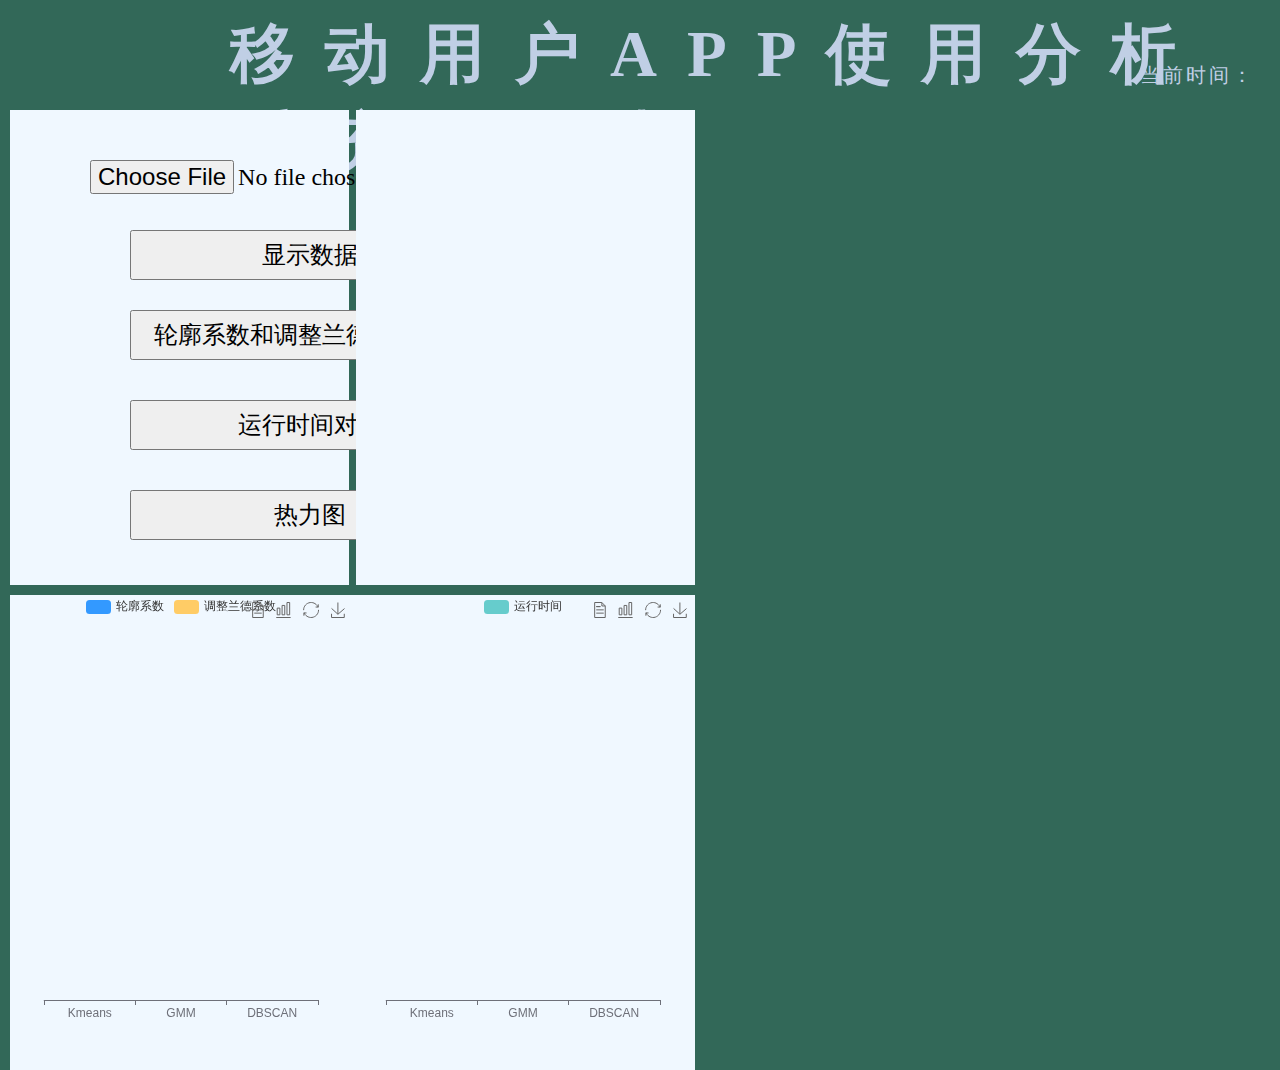
<file: mytest/static/test.html>
<!DOCTYPE html>
<html lang="en">

<head>
    <meta charset="UTF-8" />
    <meta name="viewport" content="width=device-width, initial-scale=1.0" /> 
    <link rel="stylesheet" href="../static/index.css" />
    <title>移动用户APP使用分析系统—聚类</title>
    <script src='../static/js/echarts.min.js'></script>
    <script src='../static/js/flexible.js'></script>
    <script src='../static/js/jquery.js'></script>
</head>

<body>
    <div class="head">
        <h1>移动用户APP使用分析系统—聚类</h1>
        <div class="showTime">当前时间：</div>
        <script>
        var t = null;
        t = setTimeout(time, 1000); //開始运行
        function time() {
            clearTimeout(t); //清除定时器
            dt = new Date();
            var y = dt.getFullYear();
            var mt = dt.getMonth() + 1;
            var day = dt.getDate();
            var h = dt.getHours(); //获取时
            var m = dt.getMinutes(); //获取分
            var s = dt.getSeconds(); //获取秒
            document.querySelector(".showTime").innerHTML =
            "当前时间：" +
            y +
            "年" +
            mt +
            "月" +
            day +
            "日-" +
            h +
            "时" +
            m +
            "分" +
            s +
            "秒";
            t = setTimeout(time, 1000); //设定定时器，循环运行
        }
        </script>
    </div>
    
    <div class="right">        
        <div id="output"></div>
        <table id="tab" align="center">
            <!-- <caption>表格展示模块</caption>
            <thead>
                <tr>
                    <th colspan="3">&nbsp;&nbsp;&nbsp;&nbsp;&nbsp;&nbsp;&nbsp;&nbsp;&nbsp;标题&nbsp;&nbsp;&nbsp;&nbsp;&nbsp;&nbsp;&nbsp;&nbsp;&nbsp;</th>
                </tr>
            </thead> -->
            <tbody>
                <!-- 此处可以置空，也可以加一行，作为表头行 -->
            </tbody>
            <!-- <tfoot><td>备注：</td><td colspan="2"></td></tfoot> -->
        </table>
    </div>
    <div class="left">
        <div class="top">
            <div class="top-left">
                <form action="/" method="post" enctype="multipart/form-data">
                    <input type="file" name="upload"  class="inp" onchange='openFile(event)' >
                </form>                
                <input type="submit" value="显示数据"  onclick='revere()' class="revere">                
                <input class="btn1" type="submit" onclick='click1()' value="轮廓系数和调整兰德系数对比">
                <input class="btn2" type="submit" onclick='click2()' value="运行时间对比">
                <input class="btn3" type="submit" onclick='click3()' value="热力图">
                
            </div>
            <div class="top-right">
                
            </div>
        </div>
        <div class="bottom">
            <div class="chart"></div>
            <div class="chart1"></div>
            
        </div>
    </div>
    <script type="text/javascript">
    
    	function addtr(row_index,row_element_arr){
            var tab=document.getElementById('tab');
            if(row_index%2==0)
            {
            	var html="<tr style='background: #C0C0C0'>";
            }
            else
            {
            	var html="<tr style='background: #fff'>";
            }
            var i;
            for(i=0;i<row_element_arr.length;i++)
            {

                html+='<td>'+String(row_element_arr[i])+'</td>';
            }
            html+="</td></tr>";
            tab.innerHTML+=html;
        }
        var openFile = function(event)
        {
            var input = event.target;
            var reader = new FileReader();
            reader.onload = function() 
            {
                if(reader.result) 
                {
                    //文件内容:reader.result
                    var arr=reader.result.split("\n");
                    
                    // $("#output").html(reader.result);
                    for (let index=0; index < arr.length; index++)
                    {
                    	// arr[index],一行数据
                        row_element_arr=arr[index].split(",");
                        addtr(index,row_element_arr);
                    }
                }
            };
            reader.readAsText(input.files[0]);
        };
    </script>
    
    <script src="../static/js/index.js"></script>
    
    
</body>
</file>
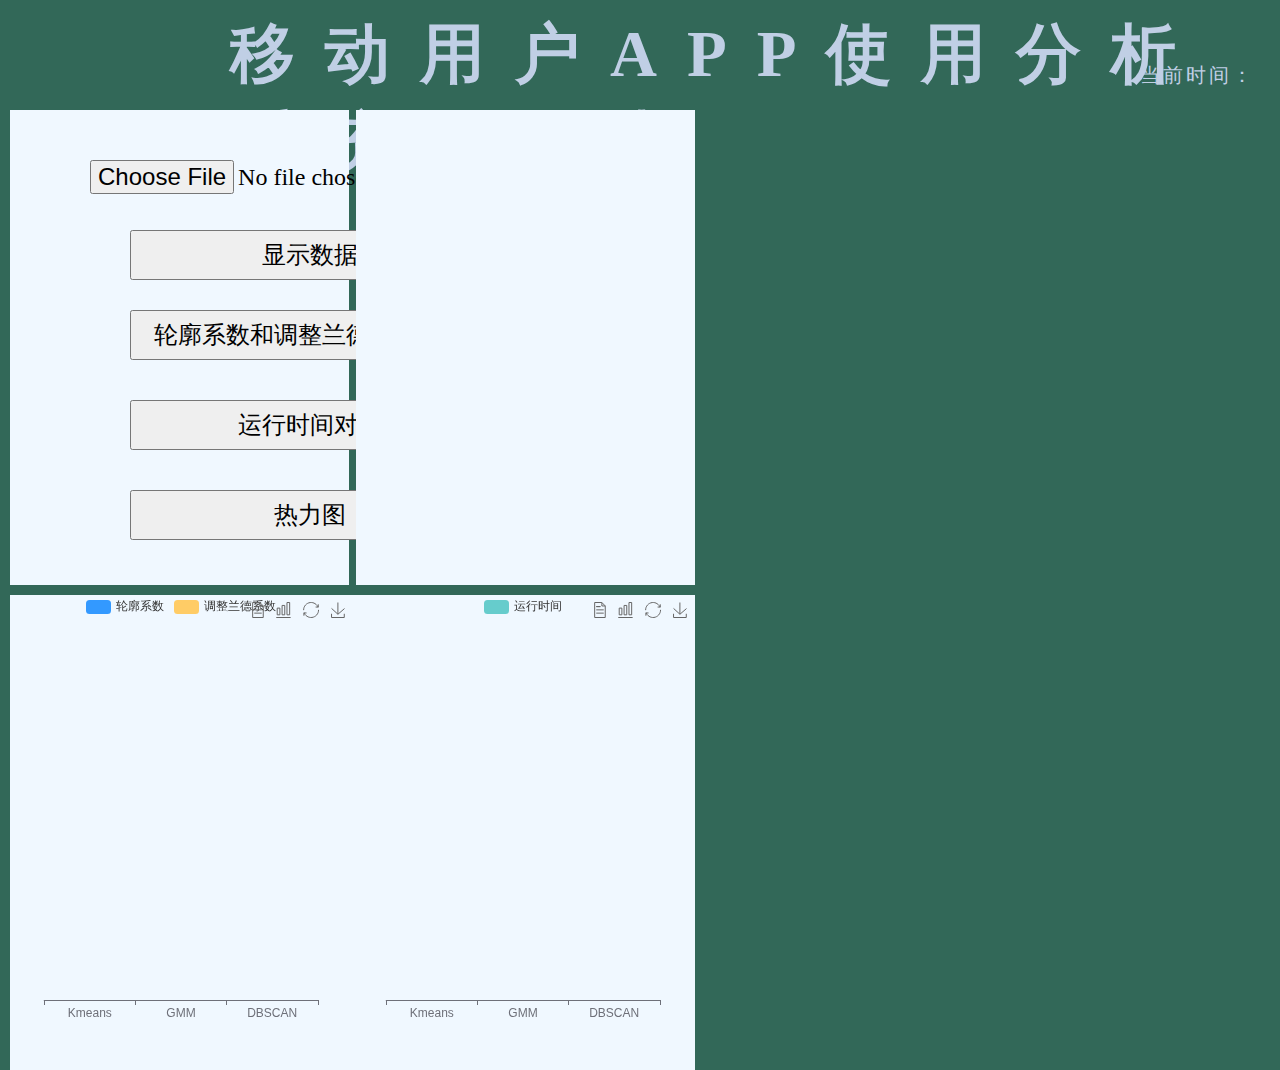
<file: mytest/不使用Django可视化测试版/test.html>
<!DOCTYPE html>
<html lang="en">

<head>
    <meta charset="UTF-8" />
    <meta name="viewport" content="width=device-width, initial-scale=1.0" /> 
    <link rel="stylesheet" href="../不使用Django可视化测试版/index.css" />
    <title>移动用户APP使用分析系统—聚类</title>
    <script src='../不使用Django可视化测试版/js/echarts.min.js'></script>
    <script src='../不使用Django可视化测试版/js/flexible.js'></script>
    <script src='../不使用Django可视化测试版/js/jquery.js'></script>
</head>

<body>
    <div class="head">
        <h1>移动用户APP使用分析系统—聚类</h1>
        <div class="showTime">当前时间：</div>
        <script>
        var t = null;
        t = setTimeout(time, 1000); //開始运行
        function time() {
            clearTimeout(t); //清除定时器
            dt = new Date();
            var y = dt.getFullYear();
            var mt = dt.getMonth() + 1;
            var day = dt.getDate();
            var h = dt.getHours(); //获取时
            var m = dt.getMinutes(); //获取分
            var s = dt.getSeconds(); //获取秒
            document.querySelector(".showTime").innerHTML =
            "当前时间：" +
            y +
            "年" +
            mt +
            "月" +
            day +
            "日-" +
            h +
            "时" +
            m +
            "分" +
            s +
            "秒";
            t = setTimeout(time, 1000); //设定定时器，循环运行
        }
        </script>
    </div>
    
    <div class="right">        
        <div id="output"></div>
        <table id="tab" align="center">
            <!-- <caption>表格展示模块</caption>
            <thead>
                <tr>
                    <th colspan="3">&nbsp;&nbsp;&nbsp;&nbsp;&nbsp;&nbsp;&nbsp;&nbsp;&nbsp;标题&nbsp;&nbsp;&nbsp;&nbsp;&nbsp;&nbsp;&nbsp;&nbsp;&nbsp;</th>
                </tr>
            </thead> -->
            <tbody>
                <!-- 此处可以置空，也可以加一行，作为表头行 -->
            </tbody>
            <!-- <tfoot><td>备注：</td><td colspan="2"></td></tfoot> -->
        </table>
    </div>
    <div class="left">
        <div class="top">
            <div class="top-left">
                <form action="/" method="post" enctype="multipart/form-data">
                    <input type="file" name="upload"  class="inp" onchange='openFile(event)' >
                </form>                
                <input type="submit" value="显示数据"  onclick='revere()' class="revere">                
                <input class="btn1" type="submit" onclick='click1()' value="轮廓系数和调整兰德系数对比">
                <input class="btn2" type="submit" onclick='click2()' value="运行时间对比">
                <input class="btn3" type="submit" onclick='click3()' value="热力图">
                
            </div>
            <div class="top-right">
                
            </div>
        </div>
        <div class="bottom">
            <div class="chart"></div>
            <div class="chart1"></div>
            
        </div>
    </div>
    <script type="text/javascript">
    
    	function addtr(row_index,row_element_arr){
            var tab=document.getElementById('tab');
            if(row_index%2==0)
            {
            	var html="<tr style='background: #C0C0C0'>";
            }
            else
            {
            	var html="<tr style='background: #fff'>";
            }
            var i;
            for(i=0;i<row_element_arr.length;i++)
            {

                html+='<td>'+String(row_element_arr[i])+'</td>';
            }
            html+="</td></tr>";
            tab.innerHTML+=html;
        }
        var openFile = function(event)
        {
            var input = event.target;
            var reader = new FileReader();
            reader.onload = function() 
            {
                if(reader.result) 
                {
                    //文件内容:reader.result
                    var arr=reader.result.split("\n");
                    
                    // $("#output").html(reader.result);
                    for (let index=0; index < arr.length; index++)
                    {
                    	// arr[index],一行数据
                        row_element_arr=arr[index].split(",");
                        addtr(index,row_element_arr);
                    }
                }
            };
            reader.readAsText(input.files[0]);
        };
    </script>
    
    <script src="../不使用Django可视化测试版/js/index.js"></script>
    
    
</body>
</file>
<file: mytest/static/index.css>
* {
    margin: 0;
    padding: 0;
    font-family:"Microsoft YaHei";
}
body {
    background-color: #326858;
}
.head {
    width: 100%;
    height: 100px;
}
.showTime {
  position: absolute;
  top: 0;
  right: 25px;
  line-height: 150px;
  color: rgb(192, 207, 229);
  font-size: 20px;
  letter-spacing: 3px;
}
.head h1 {
    margin-top: 10px;
    margin-left:230px;
    font-size: 65px;
    color: rgb(192, 207, 229);
    letter-spacing: 30px;
}
.right {
    opacity:0;
    position: absolute;
    right: 10px;
    top:110px;
    width: 45%;
    height: 960px;
    background-color: aliceblue;
    overflow:auto
}
table {
    table-layout: fixed;
    width: 100%;
}
table tr:nth-child(1) {
    height:30px
}
table tr th:nth-child(1) {
    width:200px
}
table tr th:nth-child(4) {
    width:100px
}
table tr th:nth-child(8) {
    width:130px
}
table tr th:nth-child(9) {
    width:130px
}
th {
    table-layout: fixed;
    background-color: #ccc;
}
td {
    white-space: nowrap;
    overflow: hidden;
    text-align: center;
    /* text-overflow:ellipsis; */
    background-color: #fff;
}
.left {
    position: absolute;
    left: 10px;
    width:53.5%;
    height:960px;
}
.left .top {
    position: absolute;
    width: 100%;
    height: 49.5%;
}
.left .top .top-left {
    position: absolute;
    width: 49.5%;
    height: 100%;
    background-color: aliceblue;
}
.inp {
    position: absolute;
    left: 80px;
    top: 50px;
    width: 400px;
    font-size: 24px;
}

.revere {
    position: absolute;
    font-size: 24px;
    height: 50px;
    top: 120px;
    width: 360px;
    left: 120px;
}
.btn1,.btn2,.btn3 {
    height: 50px;
    left: 120px;
    width: 360px;
    font-size: 24px;
    text-align:center;
}
.btn1 {
    position: absolute;
    top: 200px;
}
.btn2 {
    position: absolute;
    top: 290px;
}
.btn3 {
    position: absolute;
    top: 380px;
}
.left .top .top-right {
    overflow:auto;
    position: absolute;
    width: 49.5%;
    height: 100%;
    right:0;
    background-color: aliceblue;
}
.left .bottom {
    position: absolute;
    width: 100%;
    bottom: 0;
    height: 49.5%;
}
.chart {
    position: absolute;
    width: 50%;
    height: 100%;
    background-color: aliceblue;
}
.chart1 {
    position: absolute;
    width: 50%;
    right: 0;
    height: 100%;
    background-color: aliceblue;
}
</file>
<file: mytest/不使用Django可视化测试版/index.css>
* {
    margin: 0;
    padding: 0;
    font-family:"Microsoft YaHei";
}
body {
    background-color: #326858;
}
.head {
    width: 100%;
    height: 100px;
}
.showTime {
  position: absolute;
  top: 0;
  right: 25px;
  line-height: 150px;
  color: rgb(192, 207, 229);
  font-size: 20px;
  letter-spacing: 3px;
}
.head h1 {
    margin-top: 10px;
    margin-left:230px;
    font-size: 65px;
    color: rgb(192, 207, 229);
    letter-spacing: 30px;
}
.right {
    opacity:0;
    position: absolute;
    right: 10px;
    top:110px;
    width: 45%;
    height: 960px;
    background-color: aliceblue;
    overflow:auto
}
table {
    table-layout: fixed;
    width: 100%;
}
table tr:nth-child(1) {
    height:30px
}
table tr th:nth-child(1) {
    width:200px
}
table tr th:nth-child(4) {
    width:100px
}
table tr th:nth-child(8) {
    width:130px
}
table tr th:nth-child(9) {
    width:130px
}
th {
    table-layout: fixed;
    background-color: #ccc;
}
td {
    white-space: nowrap;
    overflow: hidden;
    text-align: center;
    /* text-overflow:ellipsis; */
    background-color: #fff;
}
.left {
    position: absolute;
    left: 10px;
    width:53.5%;
    height:960px;
}
.left .top {
    position: absolute;
    width: 100%;
    height: 49.5%;
}
.left .top .top-left {
    position: absolute;
    width: 49.5%;
    height: 100%;
    background-color: aliceblue;
}
.inp {
    position: absolute;
    left: 80px;
    top: 50px;
    width: 400px;
    font-size: 24px;
}

.revere {
    position: absolute;
    font-size: 24px;
    height: 50px;
    top: 120px;
    width: 360px;
    left: 120px;
}
.btn1,.btn2,.btn3 {
    height: 50px;
    left: 120px;
    width: 360px;
    font-size: 24px;
    text-align:center;
}
.btn1 {
    position: absolute;
    top: 200px;
}
.btn2 {
    position: absolute;
    top: 290px;
}
.btn3 {
    position: absolute;
    top: 380px;
}
.left .top .top-right {
    overflow:auto;
    position: absolute;
    width: 49.5%;
    height: 100%;
    right:0;
    background-color: aliceblue;
}
.left .bottom {
    position: absolute;
    width: 100%;
    bottom: 0;
    height: 49.5%;
}
.chart {
    position: absolute;
    width: 50%;
    height: 100%;
    background-color: aliceblue;
}
.chart1 {
    position: absolute;
    width: 50%;
    right: 0;
    height: 100%;
    background-color: aliceblue;
}
</file>
